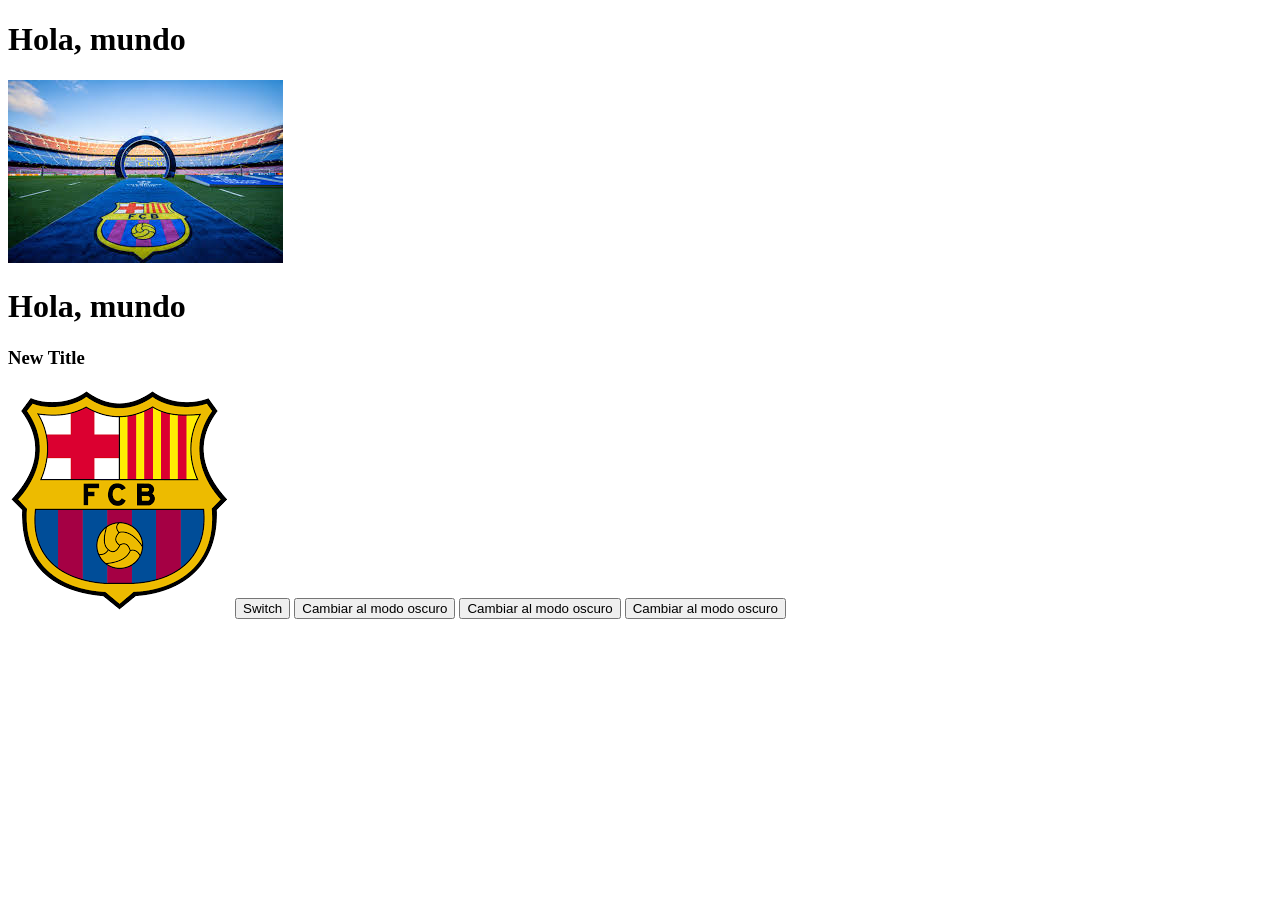
<file: index.html>
<!DOCTYPE html>
<html lang="en">
<head>
    <meta charset="UTF-8">
    <meta name="viewport" content="width=device-width, initial-scale=1.0">
    <title>Document</title>
</head>
<body>
    <h1 id="title">Hola, mundo</h1>
    <div class="nav">
        <img src="barca2.jpg" alt="logo">
        <h1>Hola, mundo</h1>
    </div>
    <h3>Lorem Ipsem</h3>
    <img src="barca.png" alt="pet" id="pet-img" />
<button onclick="switchImg()">Switch</button>
<button onclick="setActive(this)">Cambiar al modo oscuro</button>
<button onclick="setActive(this)">Cambiar al modo oscuro</button>
<button onclick="setActive(this)">Cambiar al modo oscuro</button>
<script src="script.js"></script>
</body>
</html>
</file>
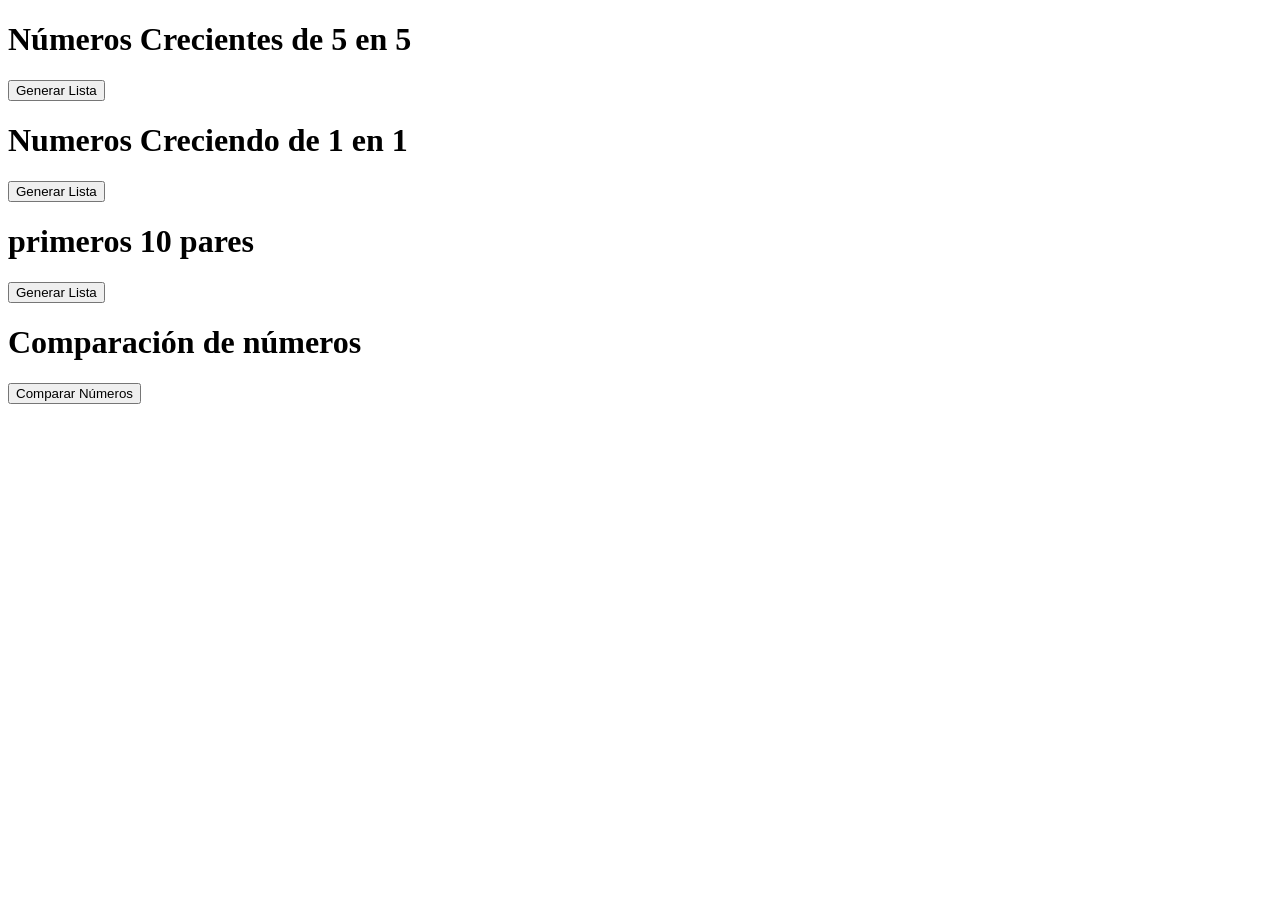
<file: 1.10/index.html>
<!DOCTYPE html>
<html lang="es">
<head>
    <meta charset="UTF-8">
    <meta name="viewport" content="width=device-width, initial-scale=1.0">
    <title>Números Crecientes de 5 en 5</title>
</head>
<body>
    <h1>Números Crecientes de 5 en 5</h1>

    <ul id="lista"></ul>
<button onclick="generarLista()">Generar Lista</button>

    <h1>Numeros Creciendo de 1 en 1</h1>
    <ul id= "lista2"></ul>
<button onclick="generarsegundaLista()">Generar Lista</button>


<h1>primeros 10 pares </h1>
<ul id= "lista3"></ul>
<button onclick="generarterceraLista()">Generar Lista</button>

<h1>Comparación de números</h1>
<button onclick="compararNumeros()">Comparar Números</button>


<script src="script4.js"></script>
</body>
</html>
</file>
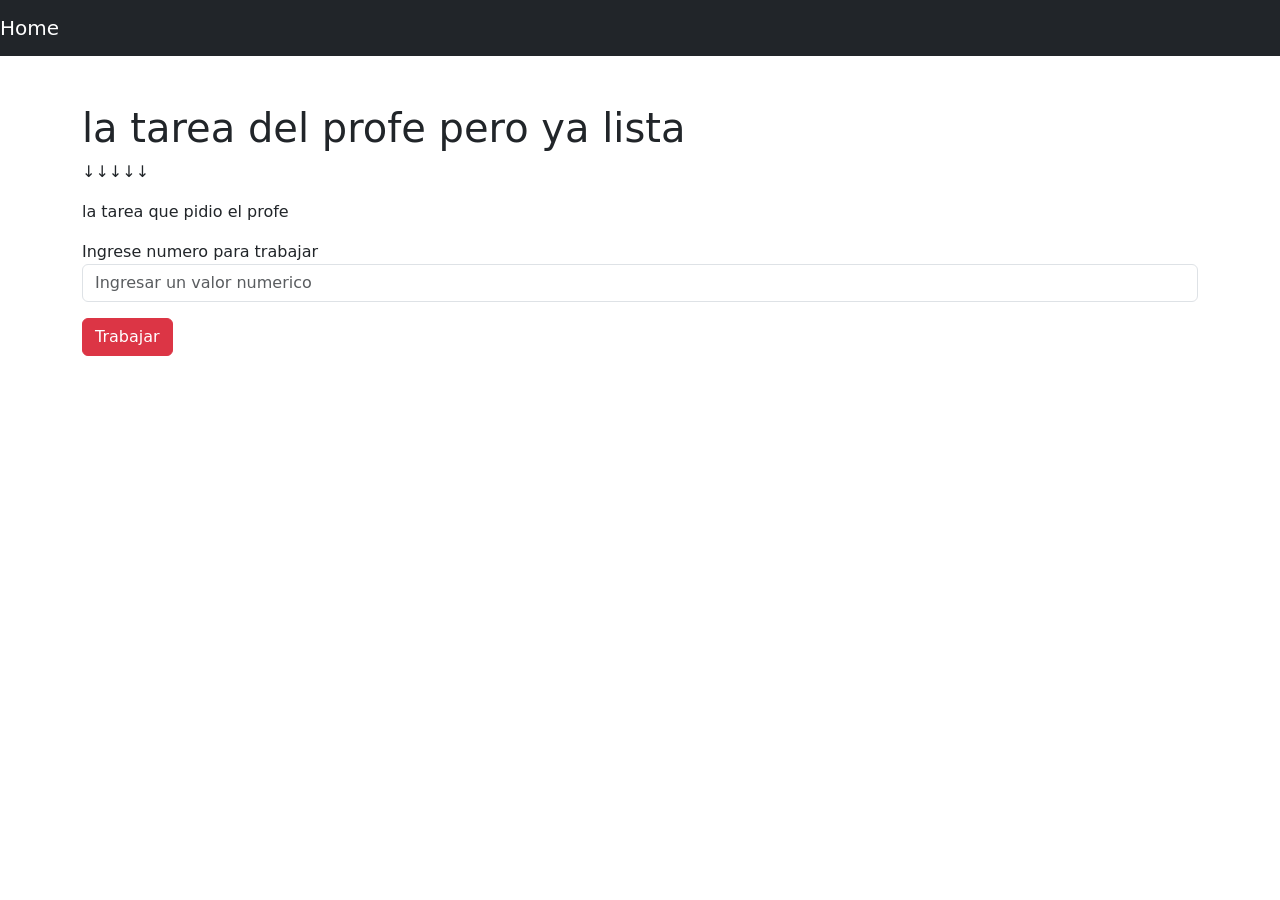
<file: 1.12/index.html>
<!DOCTYPE html>
<html lang="en">
<head>
    <meta charset="UTF-8">
    <meta name="viewport" content="width=device-width, initial-scale=1.0">
    <link href="https://cdn.jsdelivr.net/npm/bootstrap@5.3.3/dist/css/bootstrap.min.css" rel="stylesheet" integrity="sha384-QWTKZyjpPEjISv5WaRU9OFeRpok6YctnYmDr5pNlyT2bRjXh0JMhjY6hW+ALEwIH" crossorigin="anonymous">
    
    <title>Document</title>
</head>
<body>
    <nav class="navbar navbar-expand-lg navbar-dark bg-dark">
        <a class="navbar-brand">Home</a>
    </nav>
    <section class="container mt-5">
        <h1>la tarea del profe pero ya lista</h1>
        <p>↓↓↓↓↓</p>
        <p>la tarea que pidio el profe</p>
        <form>
            <div class="form-group mt-3">
            <Label for="inputText">Ingrese numero para trabajar</Label>
            <input id="inputText" type="text" class="form-control" placeholder="Ingresar un valor numerico">
            <button class="btn btn-danger mt-3" onclick="traerTablas()">Trabajar</button>
            </div>
        </form>
        <div id="lista" class="container mt-3">

        </div>
    </section>
    <script src="https://cdn.jsdelivr.net/npm/bootstrap@5.3.3/dist/js/bootstrap.bundle.min.js" integrity="sha384-YvpcrYf0tY3lHB60NNkmXc5s9fDVZLESaAA55NDzOxhy9GkcIdslK1eN7N6jIeHz" crossorigin="anonymous"></script>
    <script src="scripts.js"></script>
</body>
</html>
</file>
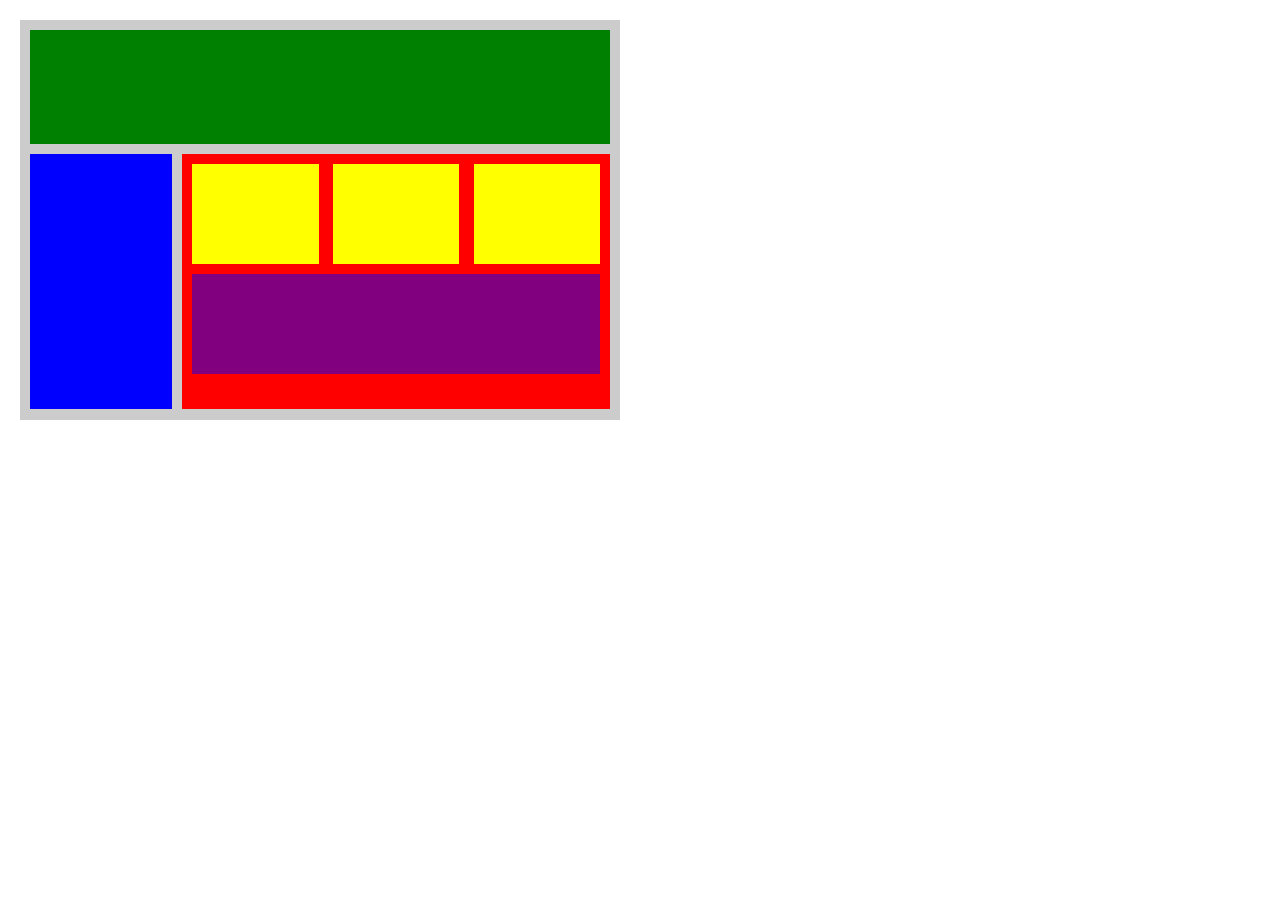
<file: 2-3/index.html>
<!DOCTYPE html>
<html lang="en">
<head>
    <meta charset="UTF-8">
    <meta name="viewport" content="width=device-width, initial-scale=1.0">
    <title>Colored Layout</title>
    <style>
        body {
            margin: 0;
            padding: 20px;
            background-color: white;
        }
        .container {
            width: 600px;
            height: 400px;
            background-color: #ccc;
            padding: 10px;
            box-sizing: border-box;
        }
        .green {
            width: 100%;
            height: 30%;
            background-color: green;
            margin-bottom: 10px;
        }
        .bottom {
            display: flex;
            height: 67%;
        }
        .blue {
            width: 25%;
            background-color: blue;
            margin-right: 10px;
        }
        .red {
            width: 75%;
            background-color: red;
            padding: 10px;
            box-sizing: border-box;
        }
        .yellow-container {
            display: flex;
            justify-content: space-between;
            margin-bottom: 10px;
        }
        .yellow {
            width: 31%;
            height: 100px;
            background-color: yellow;
        }
        .purple {
            width: 100%;
            height: 100px;
            background-color: purple;
        }
    </style>
</head>
<body>
    <div class="container">
        <div class="green"></div>
        <div class="bottom">
            <div class="blue"></div>
            <div class="red">
                <div class="yellow-container">
                    <div class="yellow"></div>
                    <div class="yellow"></div>
                    <div class="yellow"></div>
                </div>
                <div class="purple"></div>
            </div>
        </div>
    </div>
</body>
</html>
</file>
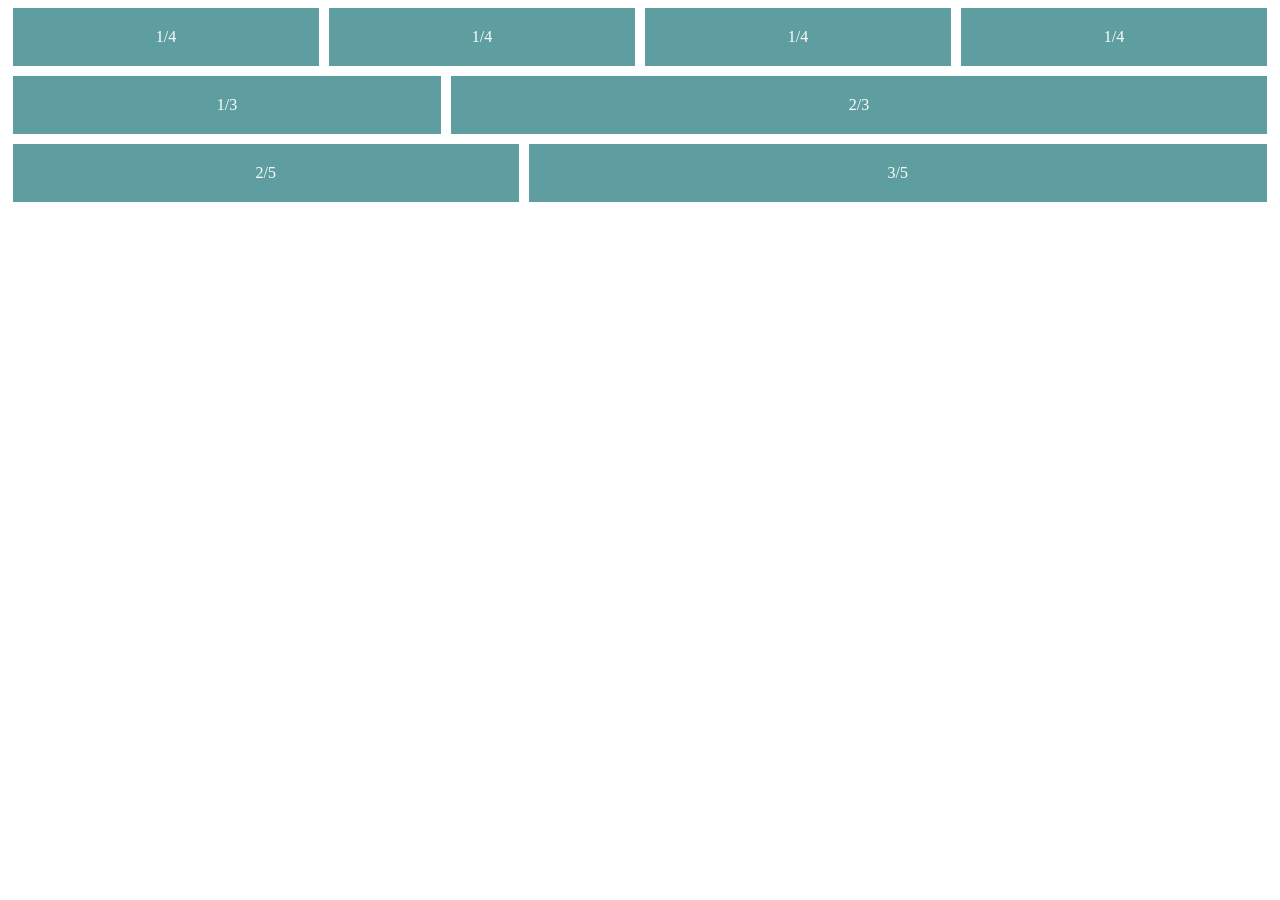
<file: 2-6/index.html>
<!DOCTYPE html>
<html lang="es">
<head>
    <meta charset="UTF-8">
    <meta name="viewport" content="width=device-width, initial-scale=1.0">
    <title>Columnas Flexibles</title>
    <link rel="stylesheet" href="styles.css">
</head>
<body>
    <div class="row">
        <div class="col">1/4</div>
        <div class="col">1/4</div>
        <div class="col">1/4</div>
        <div class="col">1/4</div>
    </div>

    <div class="row">
        <div class="col">1/3</div>
        <div class="col-2">2/3</div>
    </div>

    <div class="row">
        <div class="col-2">2/5</div>
        <div class="col-3">3/5</div>
    </div>
</body>
</html>
</file>
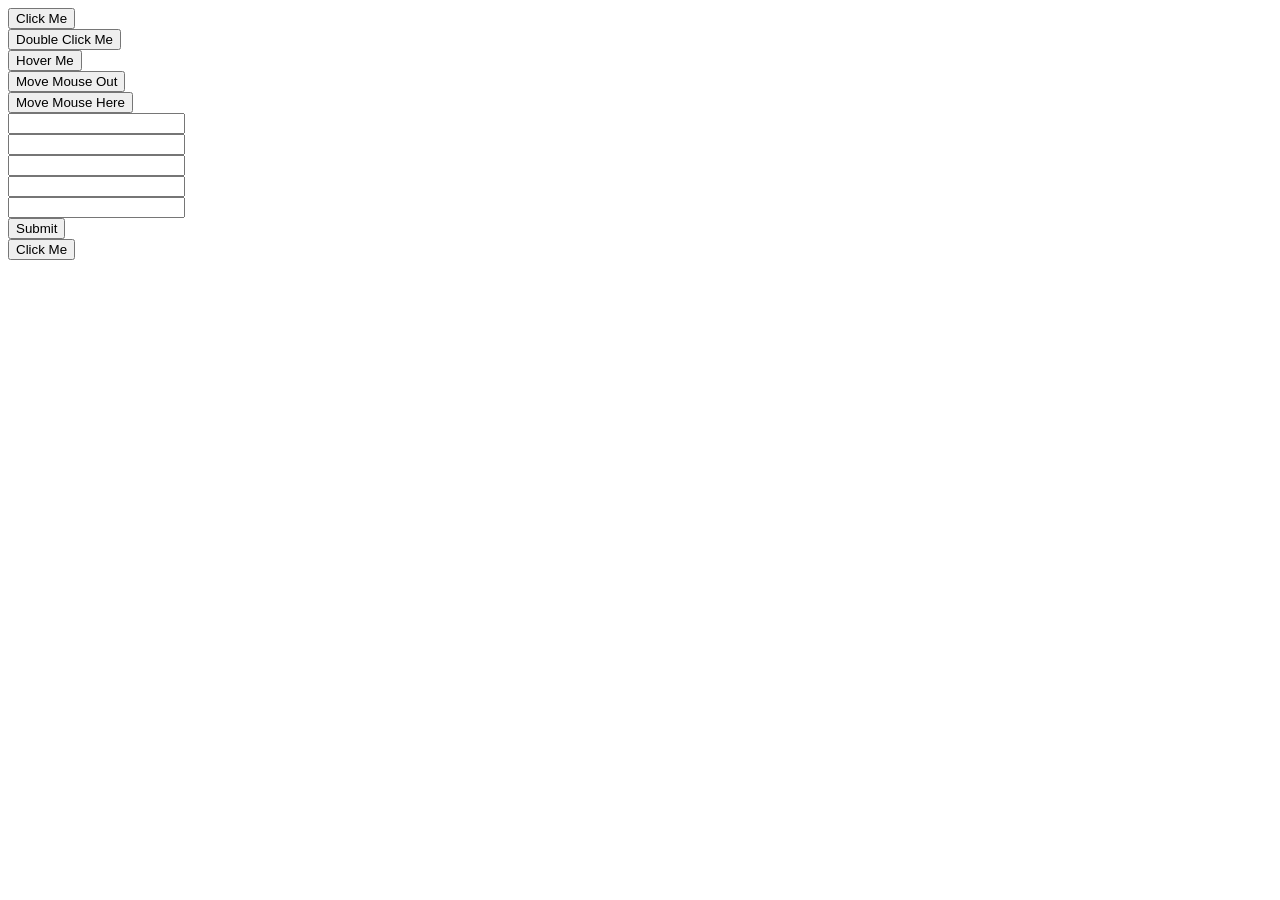
<file: 25/index.html>
<!DOCTYPE html>
<html lang="en">
<head>
    <meta charset="UTF-8">
    <meta name="viewport" content="width=device-width, initial-scale=1.0">
    <title>Document</title>
</head>
<body onload="alert('Page loaded!')" onresize="alert('Window resized!')">
    <div>
        <div><button onclick="alert('Button clicked!')">Click Me</button></div>
        <div><button ondblclick="alert('Button double clicked!')">Double Click Me</button></div>
        <div><button onmouseover="alert('Mouse Over!')">Hover Me</button></div>
        <div><button onmouseout="alert('Mouse Out!')">Move Mouse Out</button></div>
        <div><button onmousemove="alert('Mouse Moved!')">Move Mouse Here</button></div>
    </div>
    <div>
        <div><input type="text" onkeydown="alert('Key pressed!')"></div>
        <div><input type="text" onkeyup="alert('Key released!')"></div>
        <div><input type="text" onchange="alert('Value changed!')"></div>
        <div><input type="text" onfocus="alert('Input focused!')"></div>
        <div><input type="text" onblur="alert('Input blurred!')"></div>
    </div>
    <div>
        <form onsubmit="alert('Form submitted!'); return false;">
        <input type="submit" value="Submit">
      </form>
    </div>
    <div>
        <button id="myButton">Click Me</button>

        <script>
          document.getElementById("myButton").addEventListener("click", function() {
            alert('Button clicked!');
          });
        </script>
    </div>
</body>
</html>
</file>
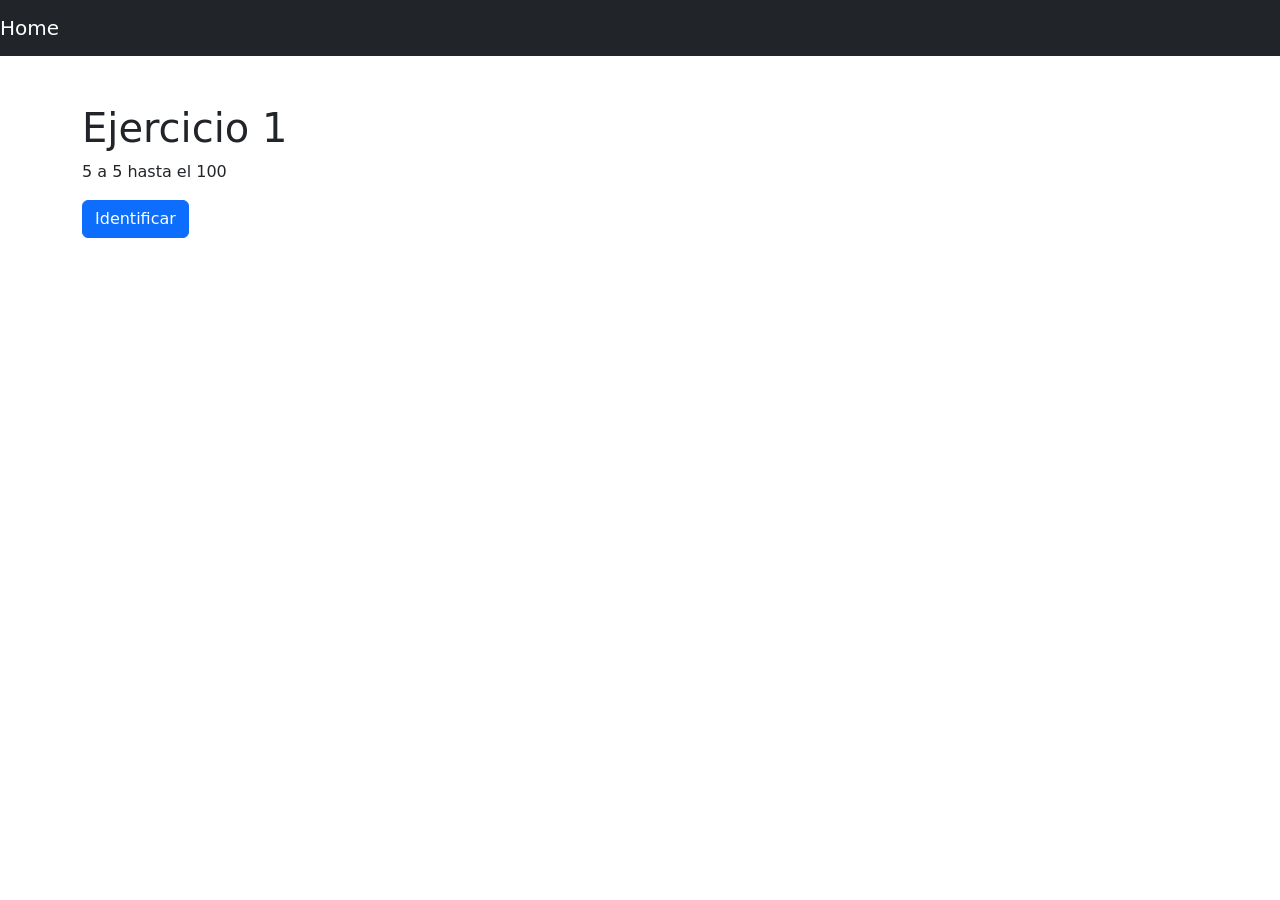
<file: bucle 1/index.html>
<!DOCTYPE html>
<html lang="en">
<head>
    <meta charset="UTF-8">
    <meta name="viewport" content="width=device-width, initial-scale=1.0">
    <link href="https://cdn.jsdelivr.net/npm/bootstrap@5.3.3/dist/css/bootstrap.min.css" rel="stylesheet" integrity="sha384-QWTKZyjpPEjISv5WaRU9OFeRpok6YctnYmDr5pNlyT2bRjXh0JMhjY6hW+ALEwIH" crossorigin="anonymous">
    
    <title>Document</title>
</head>
<body>
    <nav class="navbar navbar-expand-lg navbar-dark bg-dark">
        <a class="navbar-brand">Home</a>
    </nav>
    <section class="container mt-5">
        <h1>Ejercicio 1</h1>
        <p>5 a 5 hasta el 100</p>
        <button class="btn btn-primary" onclick="numerosCrecientes()">Identificar</button>
        <div id="resultado" class="container mt-3"></div>
    </section>
    <script src="https://cdn.jsdelivr.net/npm/bootstrap@5.3.3/dist/js/bootstrap.bundle.min.js" integrity="sha384-YvpcrYf0tY3lHB60NNkmXc5s9fDVZLESaAA55NDzOxhy9GkcIdslK1eN7N6jIeHz" crossorigin="anonymous"></script>
    <script src="./uiu.js"></script>
</body>
</html>
</file>
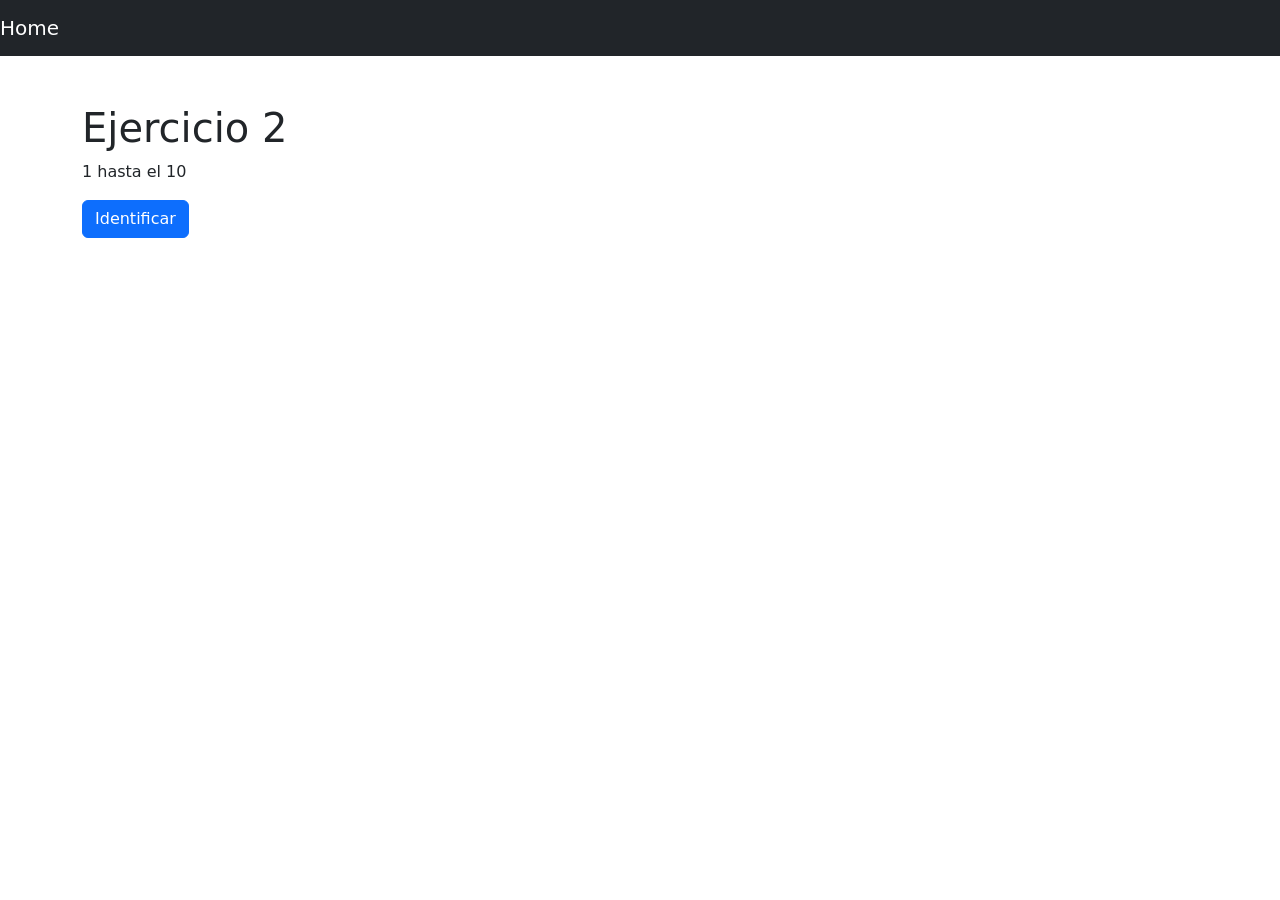
<file: bucle 2/index.html>
<!DOCTYPE html>
<html lang="en">
<head>
    <meta charset="UTF-8">
    <meta name="viewport" content="width=device-width, initial-scale=1.0">
    <link href="https://cdn.jsdelivr.net/npm/bootstrap@5.3.3/dist/css/bootstrap.min.css" rel="stylesheet" integrity="sha384-QWTKZyjpPEjISv5WaRU9OFeRpok6YctnYmDr5pNlyT2bRjXh0JMhjY6hW+ALEwIH" crossorigin="anonymous">
    
    <title>Document</title>
</head>
<body>
    <nav class="navbar navbar-expand-lg navbar-dark bg-dark">
        <a class="navbar-brand">Home</a>
    </nav>
    <section class="container mt-5">
        <h1>Ejercicio 2</h1>
        <p>1 hasta el 10</p>
        <button class="btn btn-primary" onclick="sumade1a10()">Identificar</button>
        <div id="resultado" class="container mt-3"></div>
    </section>
    <script src="https://cdn.jsdelivr.net/npm/bootstrap@5.3.3/dist/js/bootstrap.bundle.min.js" integrity="sha384-YvpcrYf0tY3lHB60NNkmXc5s9fDVZLESaAA55NDzOxhy9GkcIdslK1eN7N6jIeHz" crossorigin="anonymous"></script>
    <script src="./jj.js"></script>
</body>
</html>
</file>
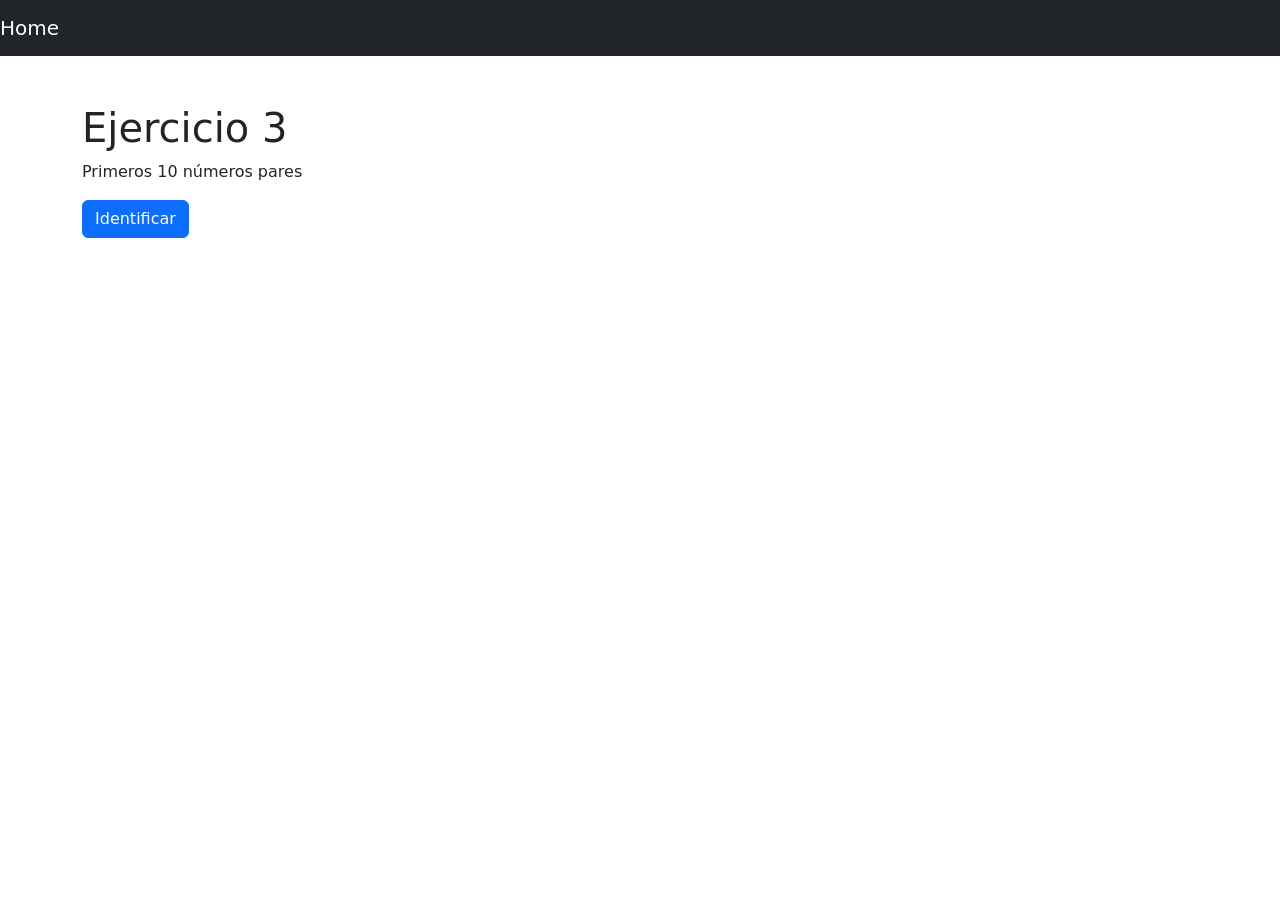
<file: bucle 3/index.html>
<!DOCTYPE html>
<html lang="en">
<head>
    <meta charset="UTF-8">
    <meta name="viewport" content="width=device-width, initial-scale=1.0">
    <link href="https://cdn.jsdelivr.net/npm/bootstrap@5.3.3/dist/css/bootstrap.min.css" rel="stylesheet" integrity="sha384-QWTKZyjpPEjISv5WaRU9OFeRpok6YctnYmDr5pNlyT2bRjXh0JMhjY6hW+ALEwIH" crossorigin="anonymous">
    
    <title>Document</title>
</head>
<body>
    <nav class="navbar navbar-expand-lg navbar-dark bg-dark">
        <a class="navbar-brand">Home</a>
    </nav>
    <section class="container mt-5">
        <h1>Ejercicio 3</h1>
        <p>Primeros 10 números pares</p>
        <button class="btn btn-primary" onclick="P10Pares()">Identificar</button>
        <div id="resultado" class="container mt-3"></div>
    </section>
    <script src="https://cdn.jsdelivr.net/npm/bootstrap@5.3.3/dist/js/bootstrap.bundle.min.js" integrity="sha384-YvpcrYf0tY3lHB60NNkmXc5s9fDVZLESaAA55NDzOxhy9GkcIdslK1eN7N6jIeHz" crossorigin="anonymous"></script>
    <script src="./scrpt.js"></script>
</body>
</html>
</file>
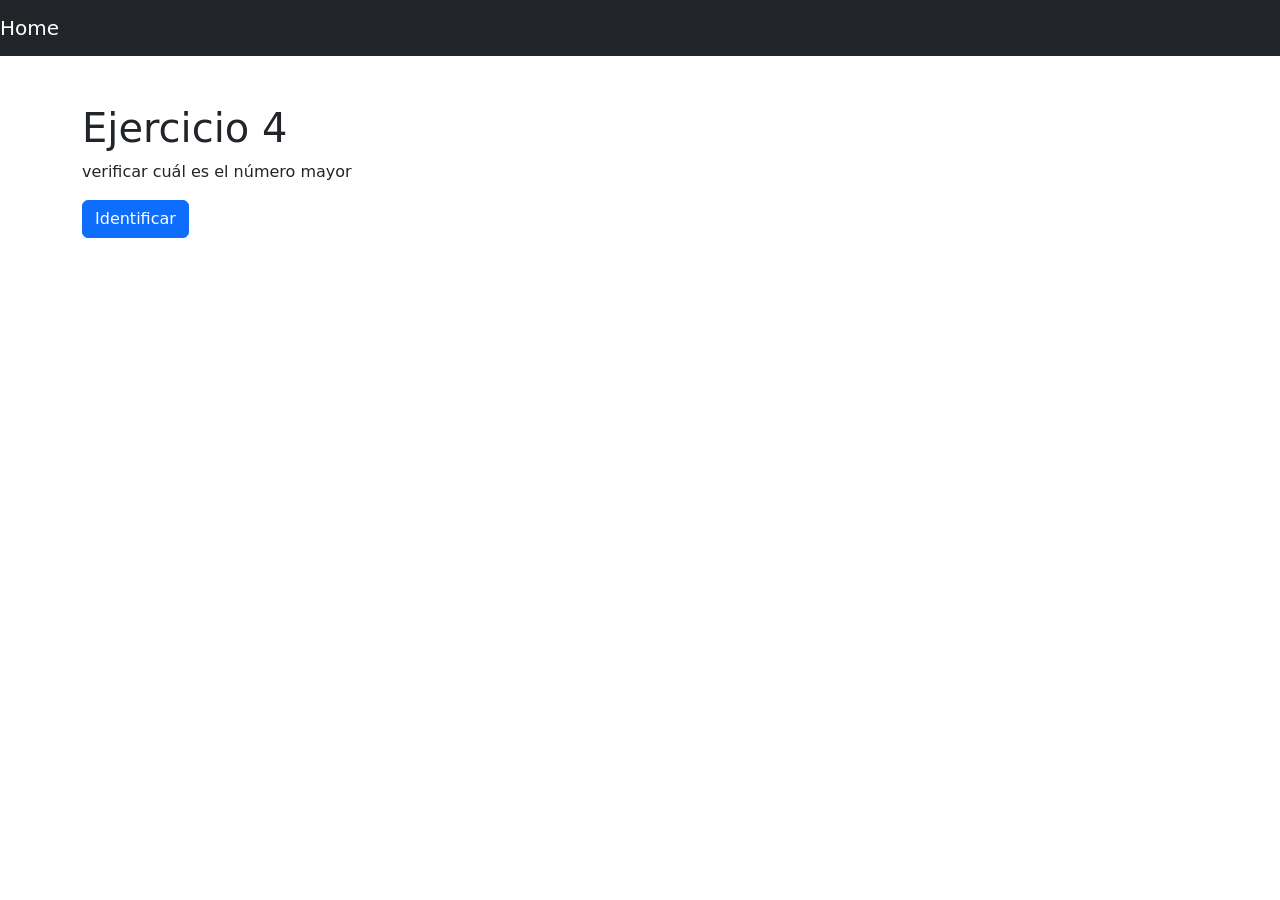
<file: bucle 4/index.html>
<!DOCTYPE html>
<html lang="en">
<head>
    <meta charset="UTF-8">
    <meta name="viewport" content="width=device-width, initial-scale=1.0">
    <link href="https://cdn.jsdelivr.net/npm/bootstrap@5.3.3/dist/css/bootstrap.min.css" rel="stylesheet" integrity="sha384-QWTKZyjpPEjISv5WaRU9OFeRpok6YctnYmDr5pNlyT2bRjXh0JMhjY6hW+ALEwIH" crossorigin="anonymous">
    
    <title>Document</title>
</head>
<body>
    <nav class="navbar navbar-expand-lg navbar-dark bg-dark">
        <a class="navbar-brand">Home</a>
    </nav>
    <section class="container mt-5">
        <h1>Ejercicio 4</h1>
        <p>verificar cuál es el número mayor</p>
        <button class="btn btn-primary" onclick="encontrarNumeroMayor()">Identificar</button>
        <div id="resultado" class="container mt-3"></div>
    </section>
    <script src="https://cdn.jsdelivr.net/npm/bootstrap@5.3.3/dist/js/bootstrap.bundle.min.js" integrity="sha384-YvpcrYf0tY3lHB60NNkmXc5s9fDVZLESaAA55NDzOxhy9GkcIdslK1eN7N6jIeHz" crossorigin="anonymous"></script>
    <script src="./ppt.js"></script>
</body>
</html>
</file>
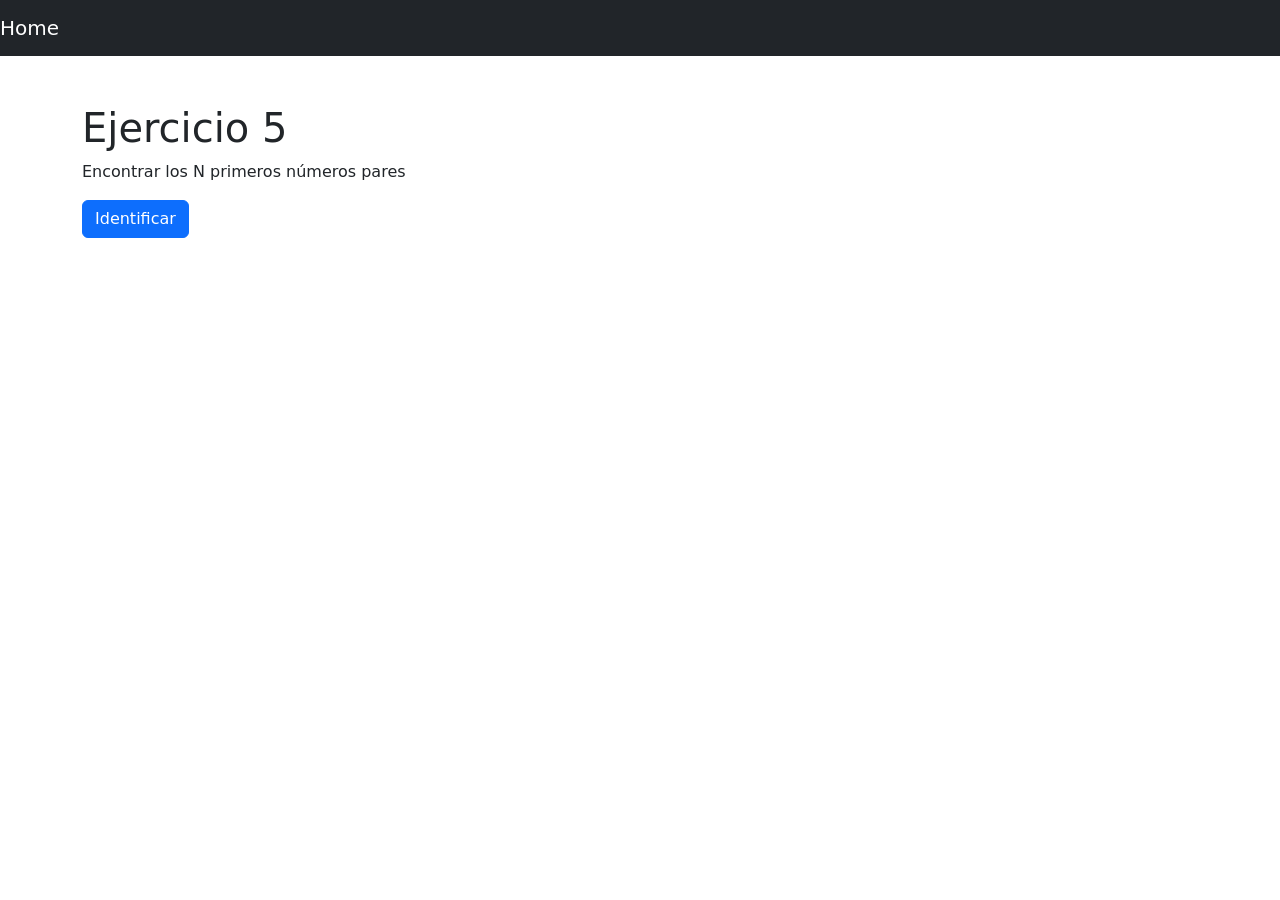
<file: bucle 5/index.html>
<!DOCTYPE html>
<html lang="en">
<head>
    <meta charset="UTF-8">
    <meta name="viewport" content="width=device-width, initial-scale=1.0">
    <link href="https://cdn.jsdelivr.net/npm/bootstrap@5.3.3/dist/css/bootstrap.min.css" rel="stylesheet" integrity="sha384-QWTKZyjpPEjISv5WaRU9OFeRpok6YctnYmDr5pNlyT2bRjXh0JMhjY6hW+ALEwIH" crossorigin="anonymous">
    
    <title>Document</title>
</head>
<body>
    <nav class="navbar navbar-expand-lg navbar-dark bg-dark">
        <a class="navbar-brand">Home</a>
    </nav>
    <section class="container mt-5">
        <h1>Ejercicio 5</h1>
        <p>Encontrar los N primeros números pares</p>
        <button class="btn btn-primary" onclick="encontrarNP()">Identificar</button>
        <div id="resultado" class="container mt-3"></div>
    </section>
    <script src="https://cdn.jsdelivr.net/npm/bootstrap@5.3.3/dist/js/bootstrap.bundle.min.js" integrity="sha384-YvpcrYf0tY3lHB60NNkmXc5s9fDVZLESaAA55NDzOxhy9GkcIdslK1eN7N6jIeHz" crossorigin="anonymous"></script>
    <script src="./sciirpt.js"></script>
</body>
</html>
</file>
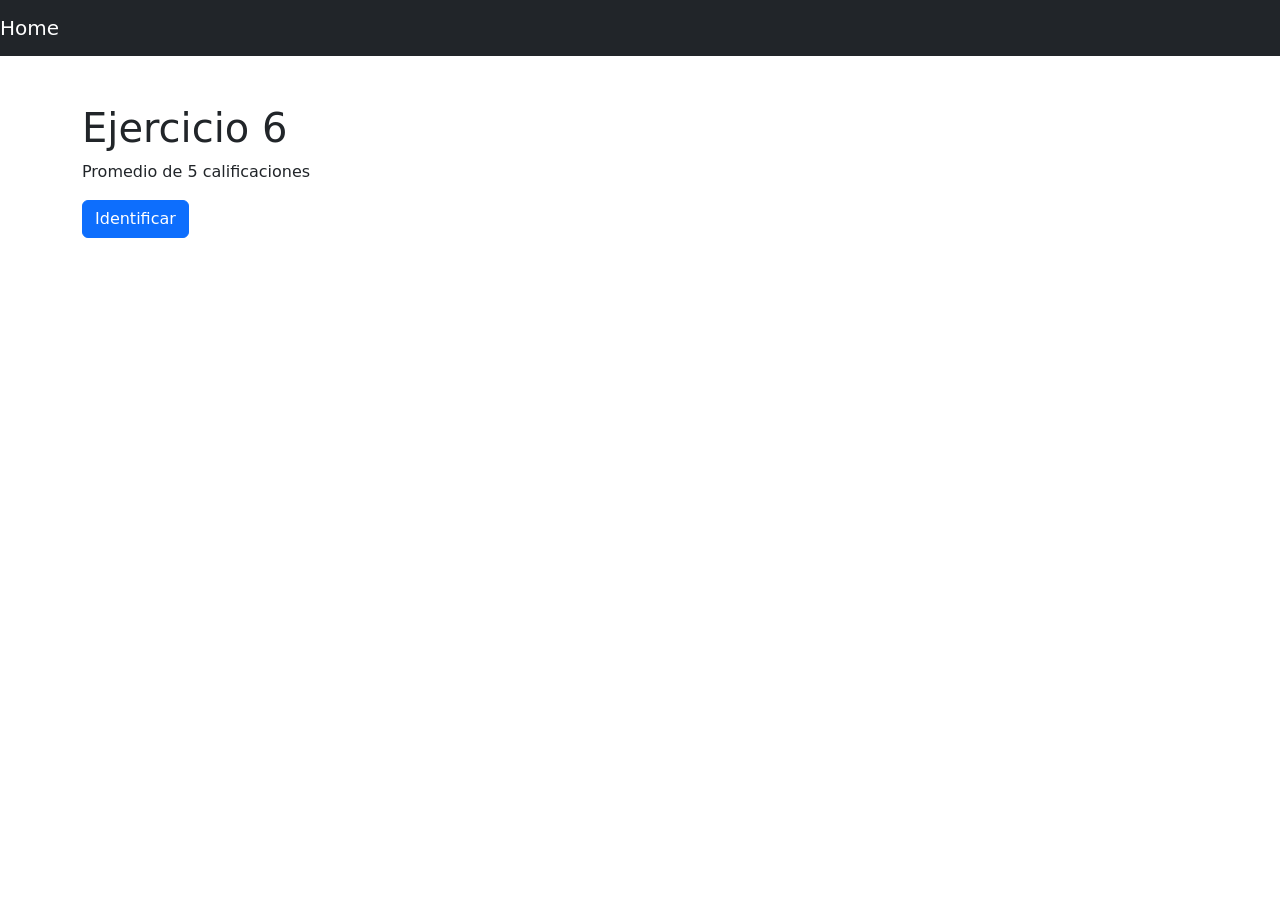
<file: bucle 6/index.html>
<!DOCTYPE html>
<html lang="en">
<head>
    <meta charset="UTF-8">
    <meta name="viewport" content="width=device-width, initial-scale=1.0">
    <link href="https://cdn.jsdelivr.net/npm/bootstrap@5.3.3/dist/css/bootstrap.min.css" rel="stylesheet" integrity="sha384-QWTKZyjpPEjISv5WaRU9OFeRpok6YctnYmDr5pNlyT2bRjXh0JMhjY6hW+ALEwIH" crossorigin="anonymous">
    
    <title>Document</title>
</head>
<body>
    <nav class="navbar navbar-expand-lg navbar-dark bg-dark">
        <a class="navbar-brand">Home</a>
    </nav>
    <section class="container mt-5">
        <h1>Ejercicio 6</h1>
        <p>Promedio de 5 calificaciones</p>
        <button class="btn btn-primary" onclick="calcularPromedio()">Identificar</button>
        <div id="resultado" class="container mt-3"></div>
    </section>
    <script src="https://cdn.jsdelivr.net/npm/bootstrap@5.3.3/dist/js/bootstrap.bundle.min.js" integrity="sha384-YvpcrYf0tY3lHB60NNkmXc5s9fDVZLESaAA55NDzOxhy9GkcIdslK1eN7N6jIeHz" crossorigin="anonymous"></script>
    <script src="./zz.js"></script>
</body>
</html>
</file>
<file: 2-6/styles.css>
.row {
    display: flex;
    margin-bottom: 10px;
  }
  
  .col {
    flex: 1;
    background-color: #5f9ea0;
    padding: 20px;
    color: white;
    text-align: center;
    margin: 0 5px;
  }
  
  .col-2 {
    flex: 2;
    background-color: #5f9ea0;
    padding: 20px;
    color: white;
    text-align: center;
    margin: 0 5px;
  }
  
  .col-3 {
    flex: 3;
    background-color: #5f9ea0;
    padding: 20px;
    color: white;
    text-align: center;
    margin: 0 5px;
  }
</file>
